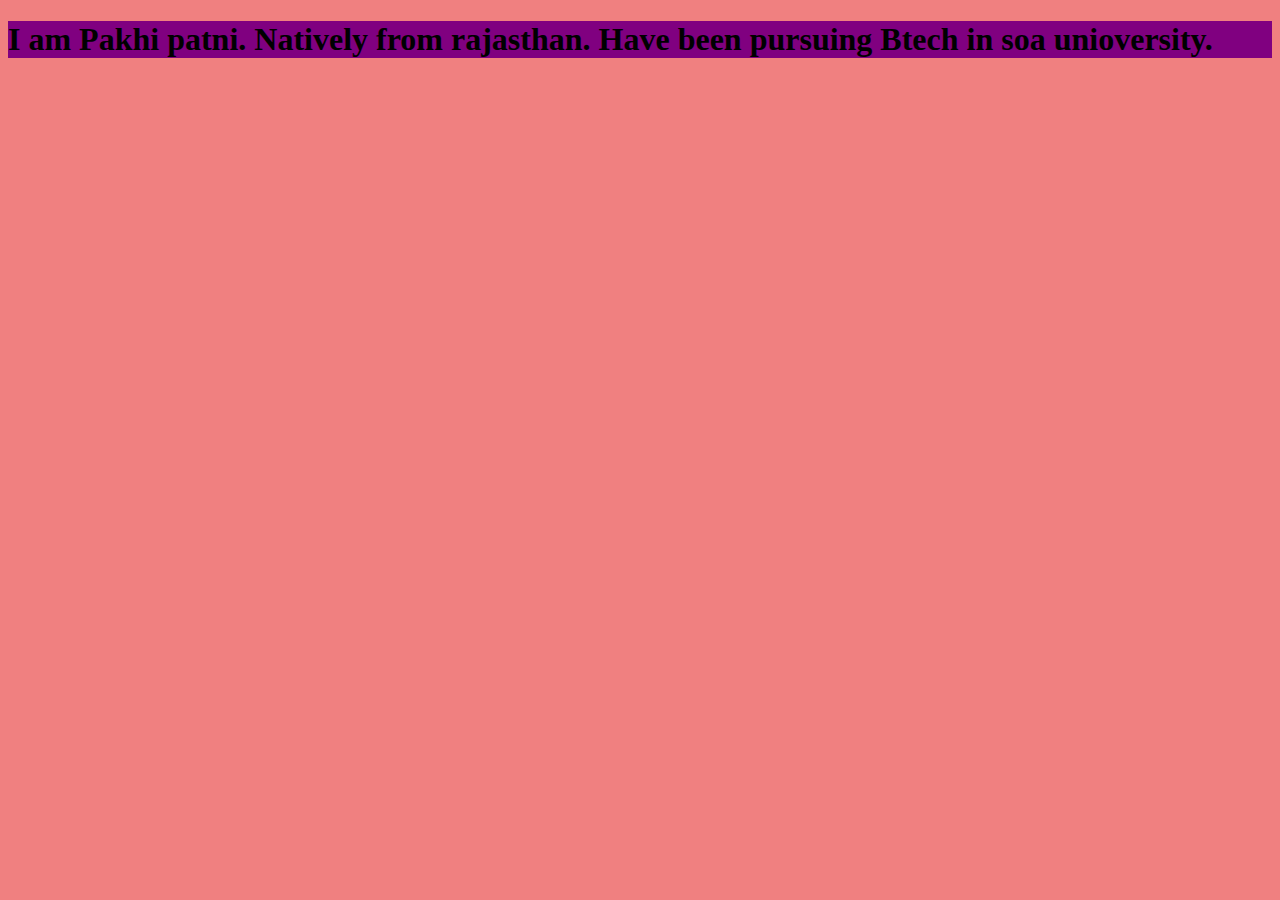
<file: aboutme.html>
<!DOCTYPE html>
<html lang="en">
<head>
    <meta charset="UTF-8">
    <meta name="viewport" content="width=device-width, initial-scale=1.0">
    <title>Document</title>
    <style>
        h1{ 
            background-color: purple;

        }
        body{
            background-color: lightcoral;

        }

    </style>
</head>

<body>
    <h1>
        I am Pakhi patni.
        Natively from rajasthan.
        Have been pursuing Btech in soa unioversity.
    </h1>
    
</body>
</html>
</file>
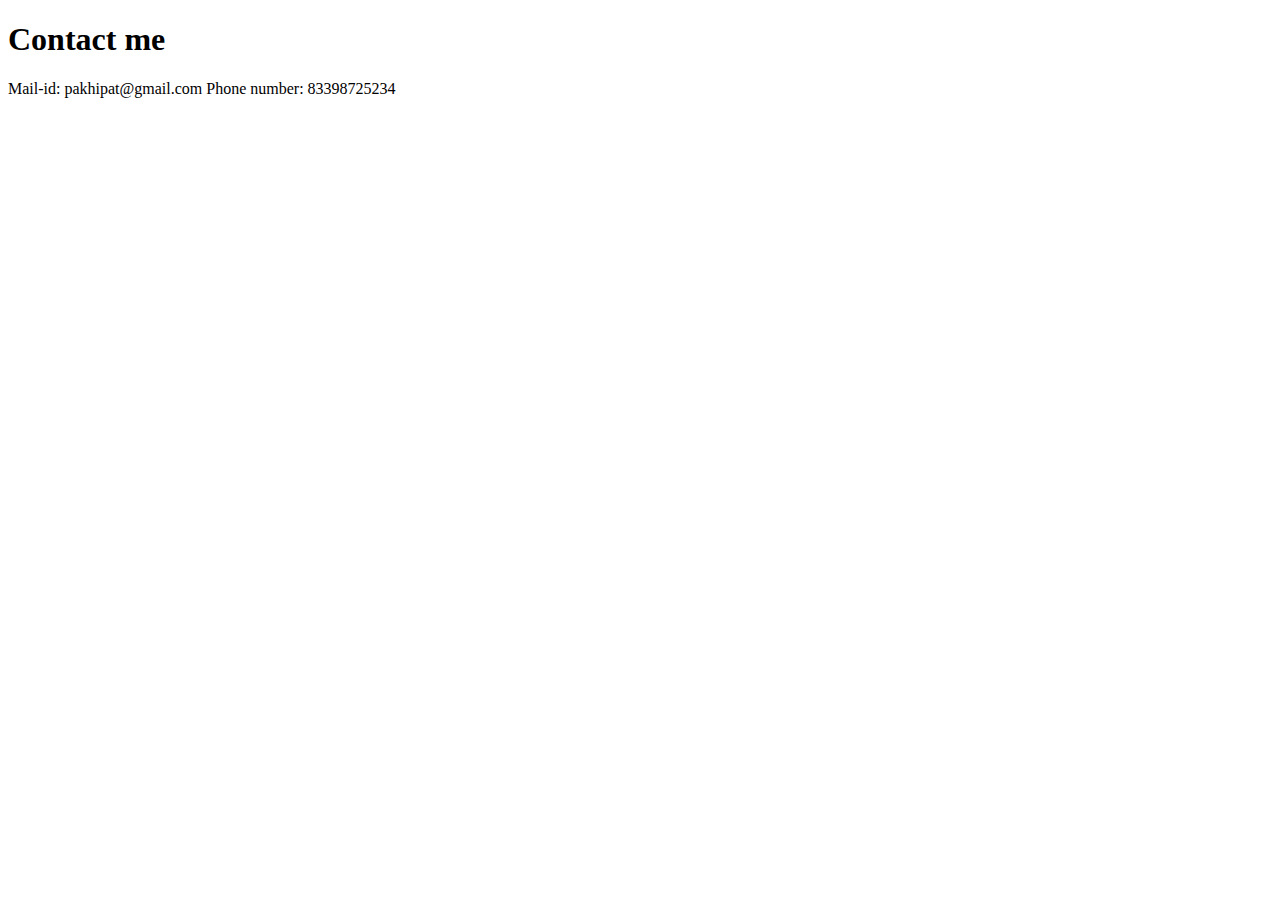
<file: contact.html>
<!DOCTYPE html>
<html lang="en">
<head>
    <meta charset="UTF-8">
    <meta name="viewport" content="width=device-width, initial-scale=1.0">
    <title>Document</title>
</head>

<body>
    <h1>
       Contact me
    </h1>
    <p>  Mail-id: pakhipat@gmail.com
        Phone number: 83398725234
    </p>
</body>
</html>
</file>
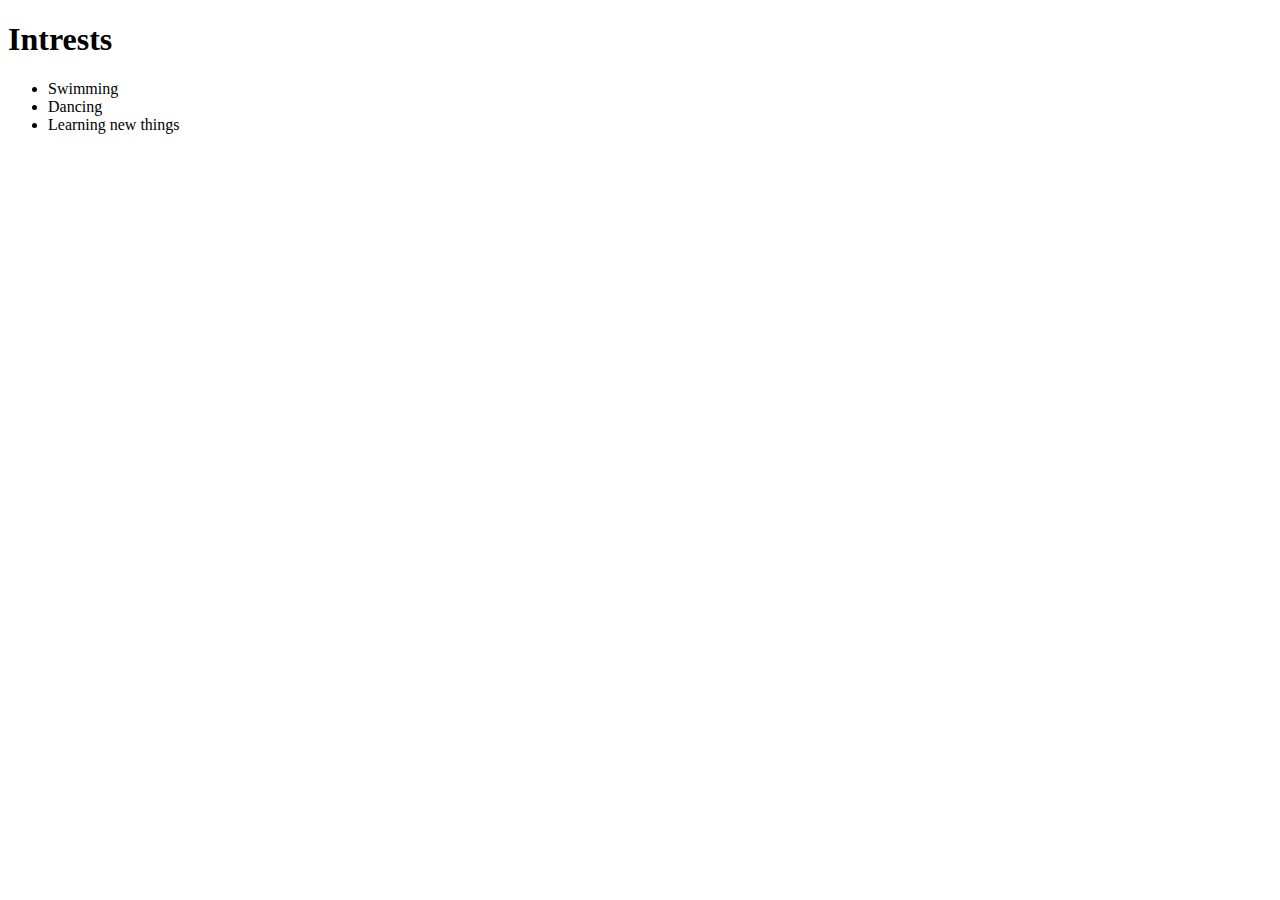
<file: home.html>
<!DOCTYPE html>
<html lang="en">
<head>
    <meta charset="UTF-8">
    <meta name="viewport" content="width=device-width, initial-scale=1.0">
    <title>Document</title>
</head>

<body>
    <h1>
       Intrests
    </h1>
    <ul>
        <li> Swimming 
            
        </li>
        <li> Dancing</li>
        <li> Learning new things</li>
    </ul>
</body>
</html>
</file>
